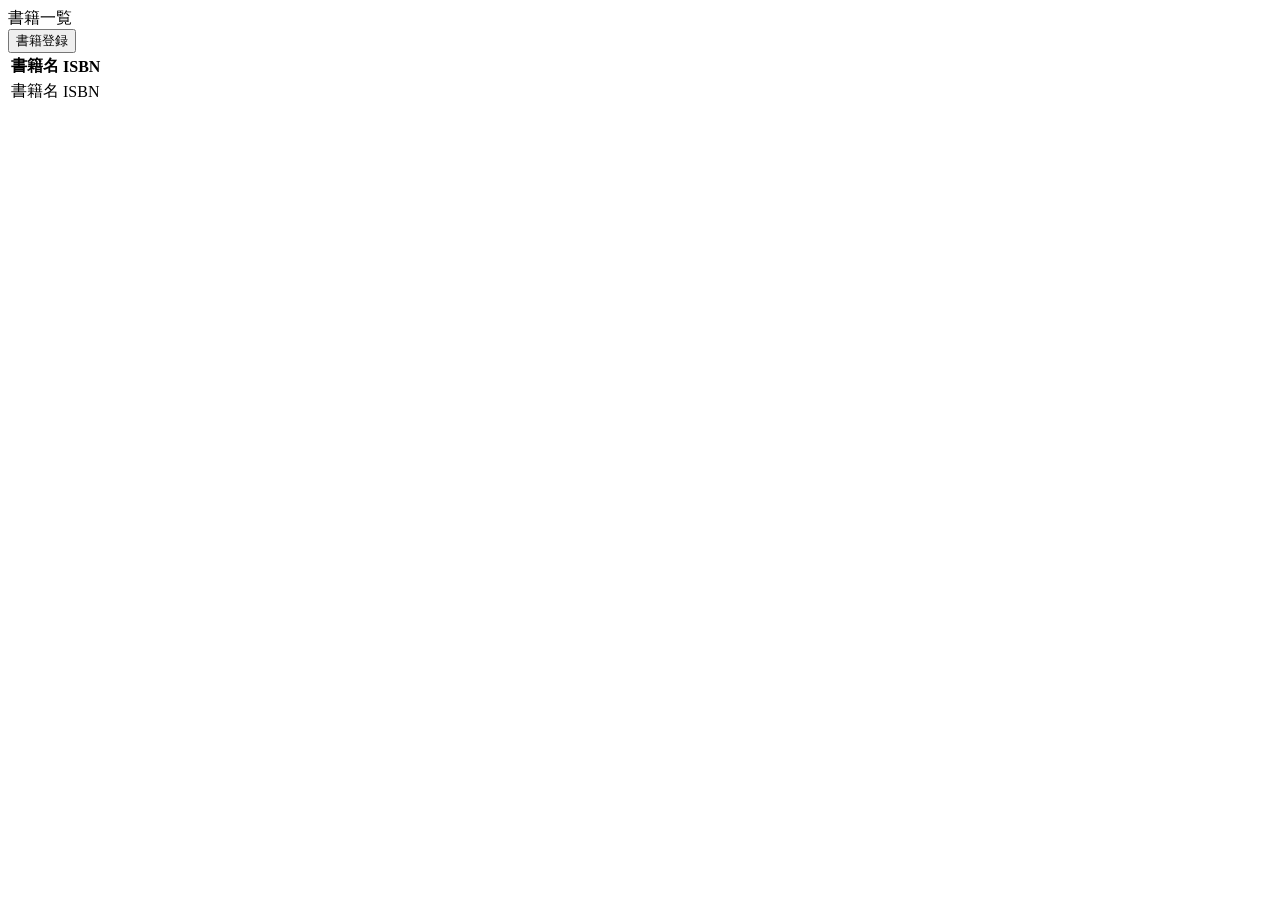
<file: src/main/resources/templates/book/index.html>
<!DOCTYPE html>
<html lang="ja" xmlns:th="http://www.thymeleaf.org">
 
<head th:replace="~{common :: meta_header('書籍一覧',~{::link},~{::script})}">
    <title th:text="${title}+' | MTLibrary'"></title>
    <link rel="stylesheet" th:href="@{/css/book/index.css}" />
    <script type="text/javascript" th:src="@{/js/book/index.js}"></script>
</head>
 
<body>
    <div class="contents">
        <div th:replace="~{common :: main_sidebar}"></div>
        <div class="main_contents">
            <div th:replace="~{common :: header}"></div>
            <div class="inner_contens">
                <div class="page_title">書籍一覧</div>
                <a th:href="@{/book/add}">
                    <button type="button">書籍登録</button>
                </a>
                <table class="book_table">
                    <thead>
                        <tr>
                            <th>書籍名</th>
                            <th>ISBN</th>
                        </tr>
                    </thead>
                    <tbody>
                        <tr th:each="book : ${bookMstList}">
                            <td th:text="${book.title}">書籍名</td>
                            <td th:text="${book.isbn}">ISBN</td>
                        </tr>
                    </tbody>
                </table>
            </div>
        </div>
    </div>
    <div th:replace="~{common :: footer}"></div>
</body>
</file>
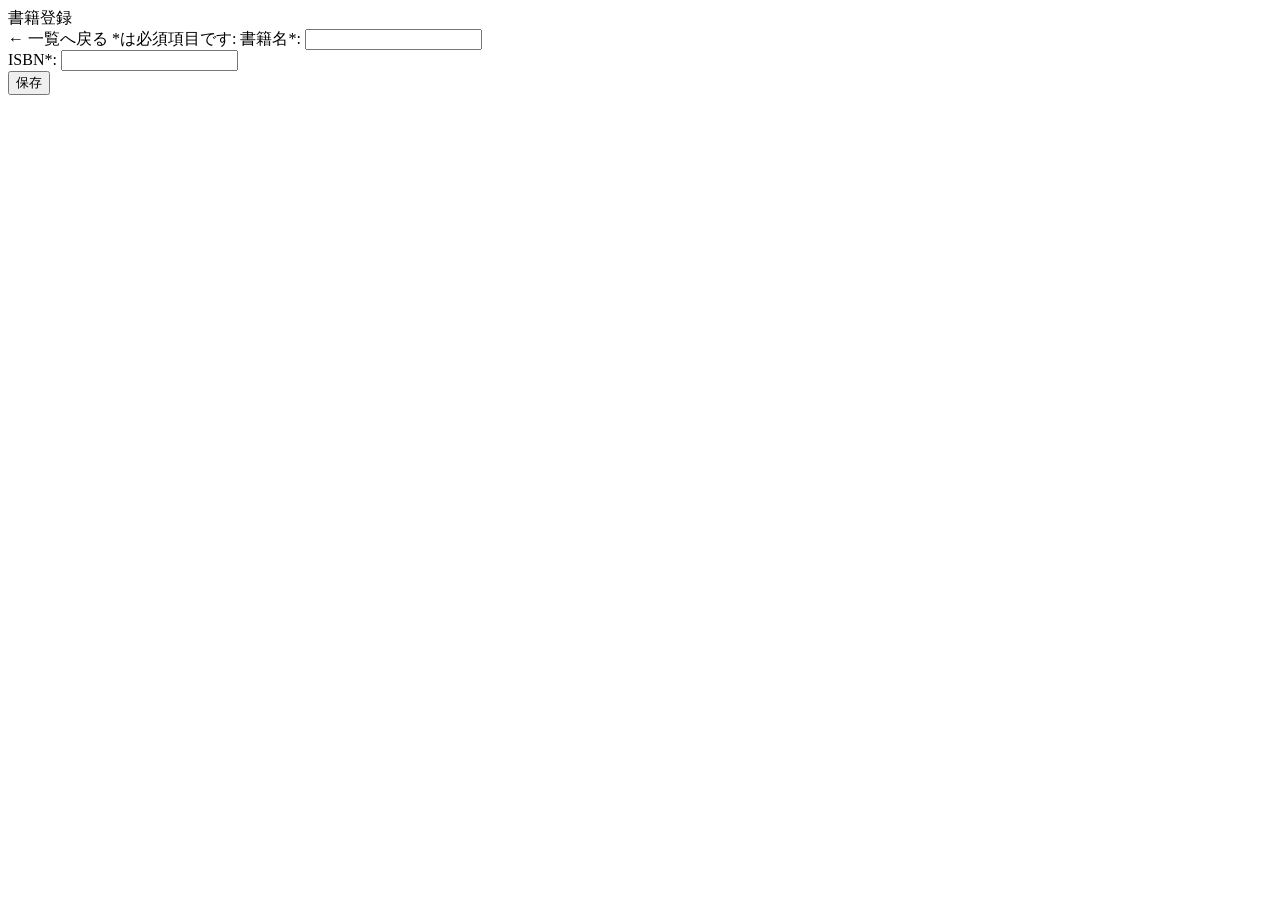
<file: src/main/resources/templates/book/add.html>
<!DOCTYPE html>
<html lang="ja" xmlns:th="http://www.thymeleaf.org">

<head th:replace="~{common :: meta_header('書籍登録',~{::link},~{::script})}">
    <title th:text="${title}+' | MTLibrary'"></title>
    <link rel="stylesheet" th:href="@{/css/book/add.css}" />
    <script type="text/javascript" th:src="@{/js/book/add.js}"></script>
</head>

<body>
    <div class="contents">
        <div th:replace="~{common :: main_sidebar}"></div>
        <div class="main_contents">
            <div th:replace="~{common :: header}"></div>
            <div class="inner_contens">
                <div class="page_title">書籍登録</div>
                <div class="page_contents">
                    <form id="book_register_form" th:object="${bookMstDto}" th:action="@{/book/add}" method="post">
                        <div class="mb30 flexarea">
                            <span>
                                <a th:href="@{/book/index}" class="link">← 一覧へ戻る</a>
                            </span>
                            <tr>
                                <th scope="col">*は必須項目です:</th>
                                <th scope="col">書籍名*:</th>
                                <td>
                                    <input type="text" name="title" th:field="*{title}" />
                                    <div class="error_msg" th:if="${#fields.hasErrors('title')}" th:errors="*{title}"></div>
                                </td>
                            </tr>
                            <tr>
                                <th scope="col">ISBN*:</th>
                                <td>
                                    <input type="text" name="isbn" th:field="*{isbn}"/>
                                    <div class="error_msg" th:if="${#fields.hasErrors('isbn')}" th:errors="*{isbn}"></div>
                                </td>
                            </tr>
                            <div class="btn_block"></div>
                            <input type="submit" value="保存"/>
                        </div>
                    </form>
                </div>
            </div>
        </div>
    </div>
    <div th:replace="~{common :: footer}"></div>
</body>
</file>
